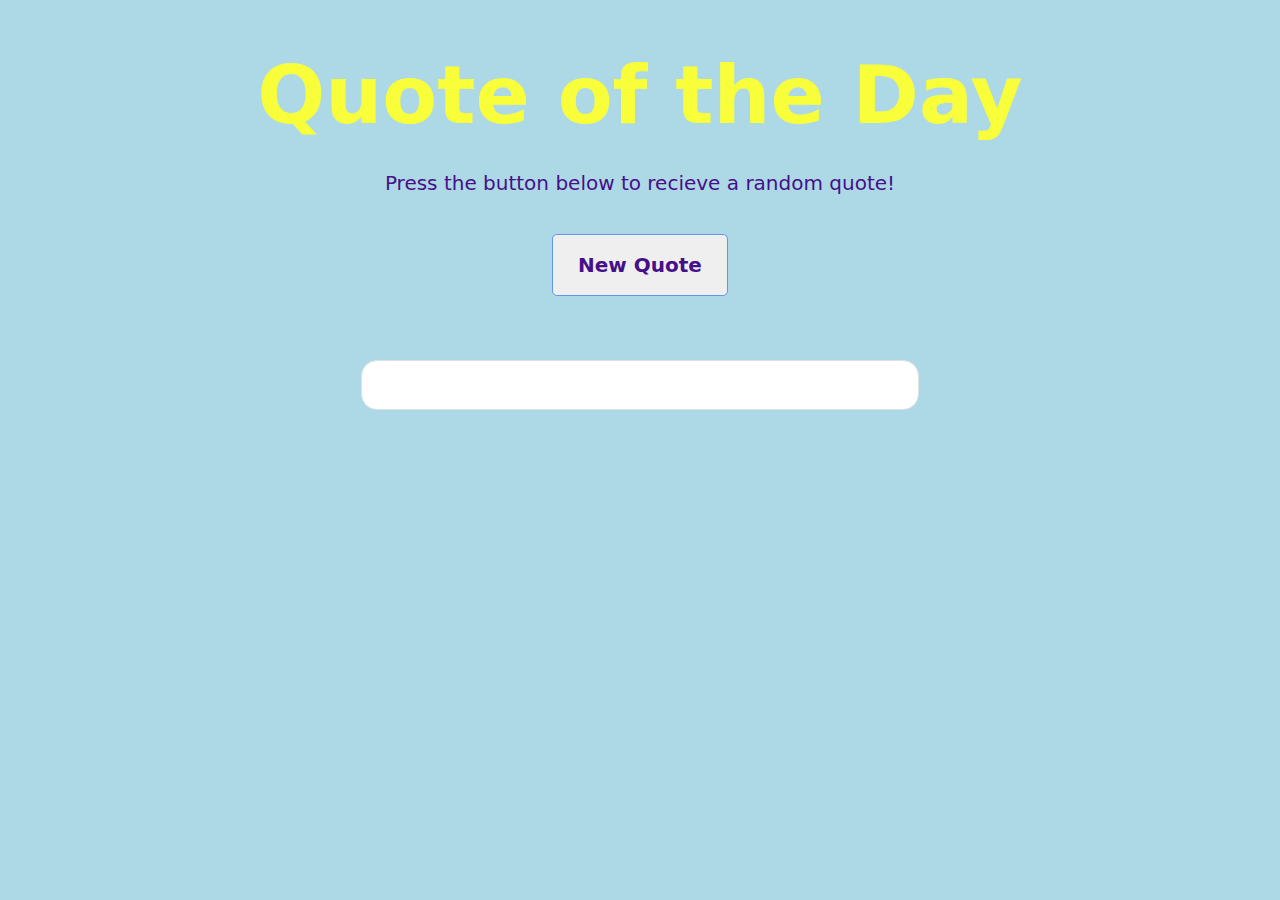
<file: index.html>
<!DOCTYPE html>
<html lang="en">

<head>
    <meta charset="UTF-8">
    <meta name="viewport" content="width=device-width, initial-scale=1.0">
    <title>Document</title>
    <link rel="stylesheet" href="css/all.min.css">
    <link rel="stylesheet" href="css/bootstrap.min.css">
    <link rel="stylesheet" href="css/style.css">
</head>

<body>

    <div class="container  ">
        <div class="row ">
            <div class="col-md-12 ">
                <div class="text-center">
                    <h1 class="pt-5 fw-bolder ">Quote of the Day</h1>
                <p class="fs-5 pt-3 pb-1">Press the button below to recieve a random quote!</p>
                <button id="generate" class="quote-button my-3 fw-bold  mx-auto" onclick="randomQuote()">New Quote</button>
                </div>
               <div class="bg-white text-center w-50 my-5 mx-auto border rounded-4 head ">
                
                    <p id="quotes" class="p-3 fs-3 text-dark mx-3 justify-content-end" ></p>
                    <p id="author" class="px-5 fs-5 text-dark text-end"></p>

                    
               </div>
               
            </div>
        </div>
    </div>
    <script src="js/bootstrap.bundle.min.js"></script>
    <script src="js/main.js"></script>
</body>

</html>
</file>
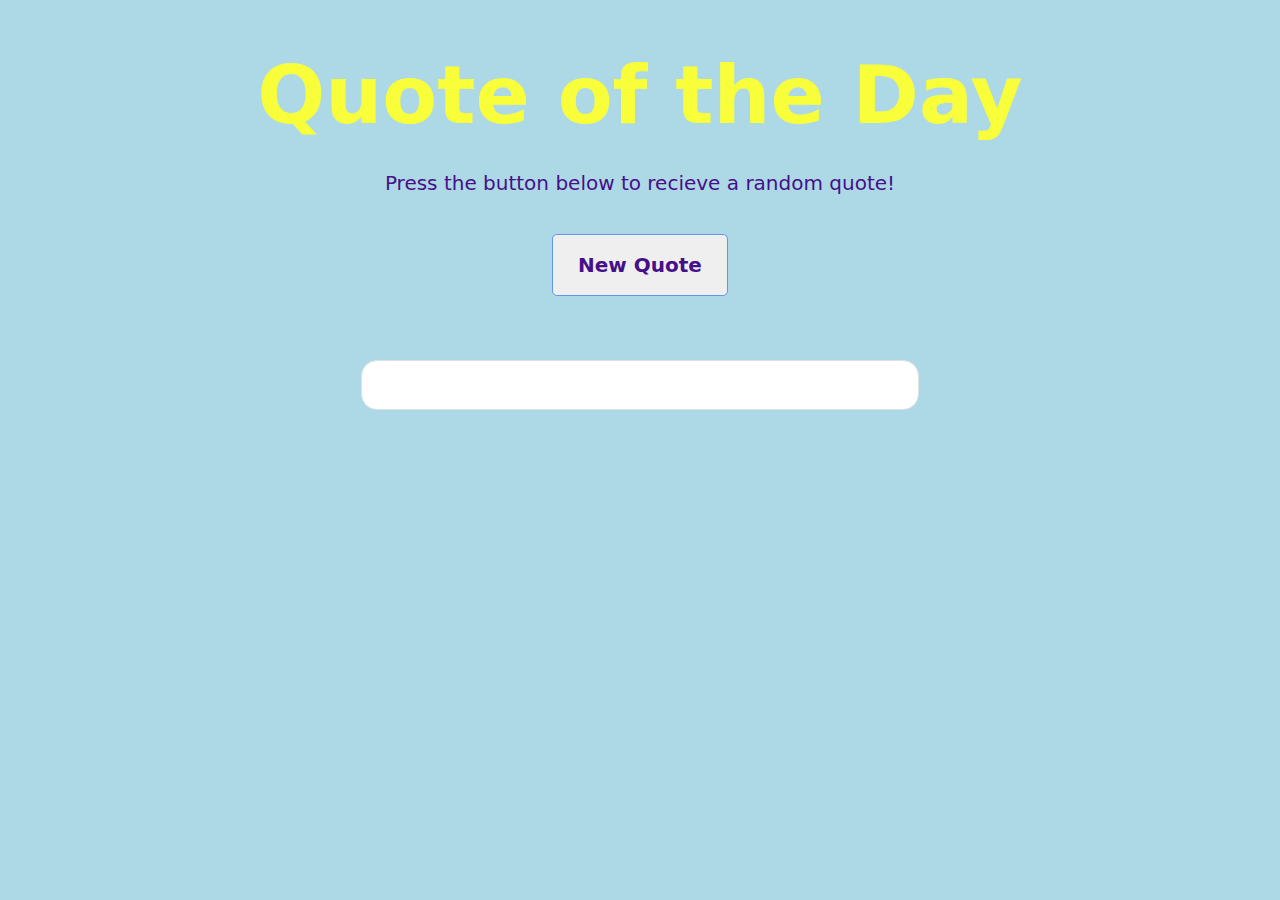
<file: assignment-js2/index.html>
<!DOCTYPE html>
<html lang="en">

<head>
    <meta charset="UTF-8">
    <meta name="viewport" content="width=device-width, initial-scale=1.0">
    <title>Document</title>
    <link rel="stylesheet" href="css/all.min.css">
    <link rel="stylesheet" href="css/bootstrap.min.css">
    <link rel="stylesheet" href="css/style.css">
</head>

<body>

    <div class="container  ">
        <div class="row ">
            <div class="col-md-12 ">
                <div class="text-center">
                    <h1 class="pt-5 fw-bolder ">Quote of the Day</h1>
                <p class="fs-5 pt-3 pb-1">Press the button below to recieve a random quote!</p>
                <button id="generate" class="quote-button my-3 fw-bold  mx-auto" onclick="randomQuote()">New Quote</button>
                </div>
               <div class="bg-white text-center w-50 my-5 mx-auto border rounded-4 head ">
                
                    <p id="quotes" class="p-3 fs-3 text-dark mx-3 justify-content-end" ></p>
                    <p id="author" class="px-5 fs-5 text-dark text-end"></p>

                    
               </div>
               
            </div>
        </div>
    </div>
    <script src="js/bootstrap.bundle.min.js"></script>
    <script src="js/main.js"></script>
</body>

</html>
</file>
<file: css/style.css>
body {
    background-color: lightblue;
   
    

}

.quote-button {
    padding: 15px 25px;
    border-radius: 5px;
}

.head h1 {
    color: rgb(70, 16, 136);
}

.quote-button {
    border: 1px solid cornflowerblue;
    color: rgb(70, 16, 136);
}

h1 {
    color: rgb(248, 255, 58);

    font-size: 80px;

}

p {
    color: rgb(70, 16, 136);
}
button{
    transition: all .5s;
    font-size: 20px;
}
 button:hover{
    background-color: rgb(248, 255, 58);
}
</file>
<file: assignment-js2/css/style.css>
body {
    background-color: lightblue;
    background-image: url();

}

.quote-button {
    padding: 15px 25px;
    border-radius: 5px;
}

.head h1 {
    color: rgb(70, 16, 136);
}

.quote-button {
    border: 1px solid cornflowerblue;
    color: rgb(70, 16, 136);
}

h1 {
    color: rgb(248, 255, 58);
    font-size: 80px;

}

p {
    color: rgb(70, 16, 136);
}
button{
    transition: all .5s;
    font-size: 20px;
}
 button:hover{
    background-color: rgb(248, 255, 58);
}
</file>
